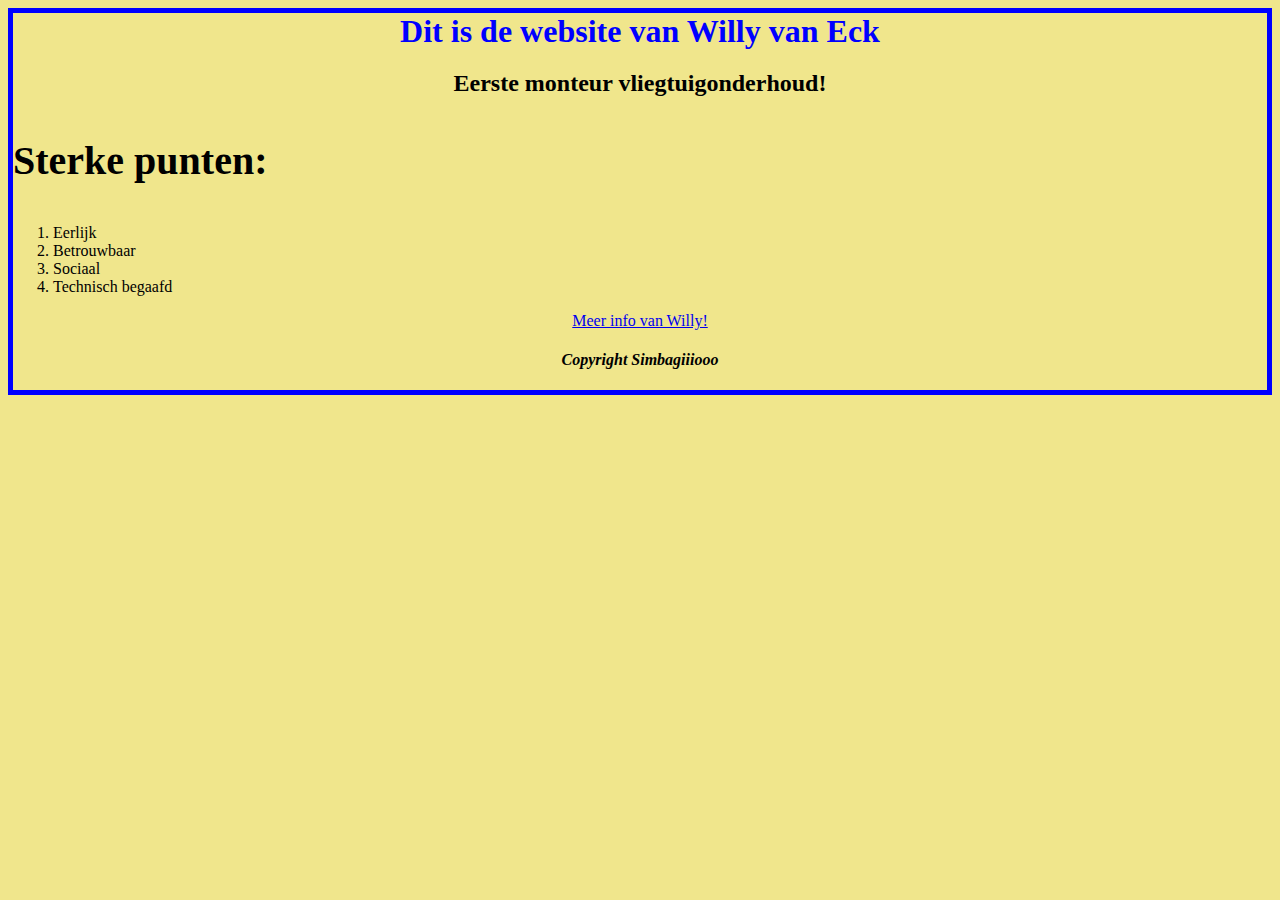
<file: 4_Eerste CSS/index.html>
<!DOCTYPE html>
<html>
<head>
  <title>Willy van Eck</title>
  <link rel="stylesheet" type="text/css" href="styles.css">
  <link
  rel="stylesheet"
  href="https://cdnjs.cloudflare.com/ajax/libs/animate.css/4.1.1/animate.min.css"
/>
</head>
<body>
  <header>
    <h1 class="intro">Dit is de website van Willy van Eck</h1>
    <h2>Eerste monteur vliegtuigonderhoud!</h2>
  </header>
  <main>
    <h3 class="sterke-punten">Sterke punten:</h3>
    <ol>
      <li >Eerlijk</li>
      <li>Betrouwbaar</li>
      <li>Sociaal</li>
      <li>Technisch begaafd</li>
    </ol>
  </main>
  <nav>
    <a href="about.html">Meer info van Willy!</a>
  </nav>
  <footer>
    <h4 class="copyright">Copyright Simbagiiiooo</h4>
  </footer>
</body>

</html>
</file>
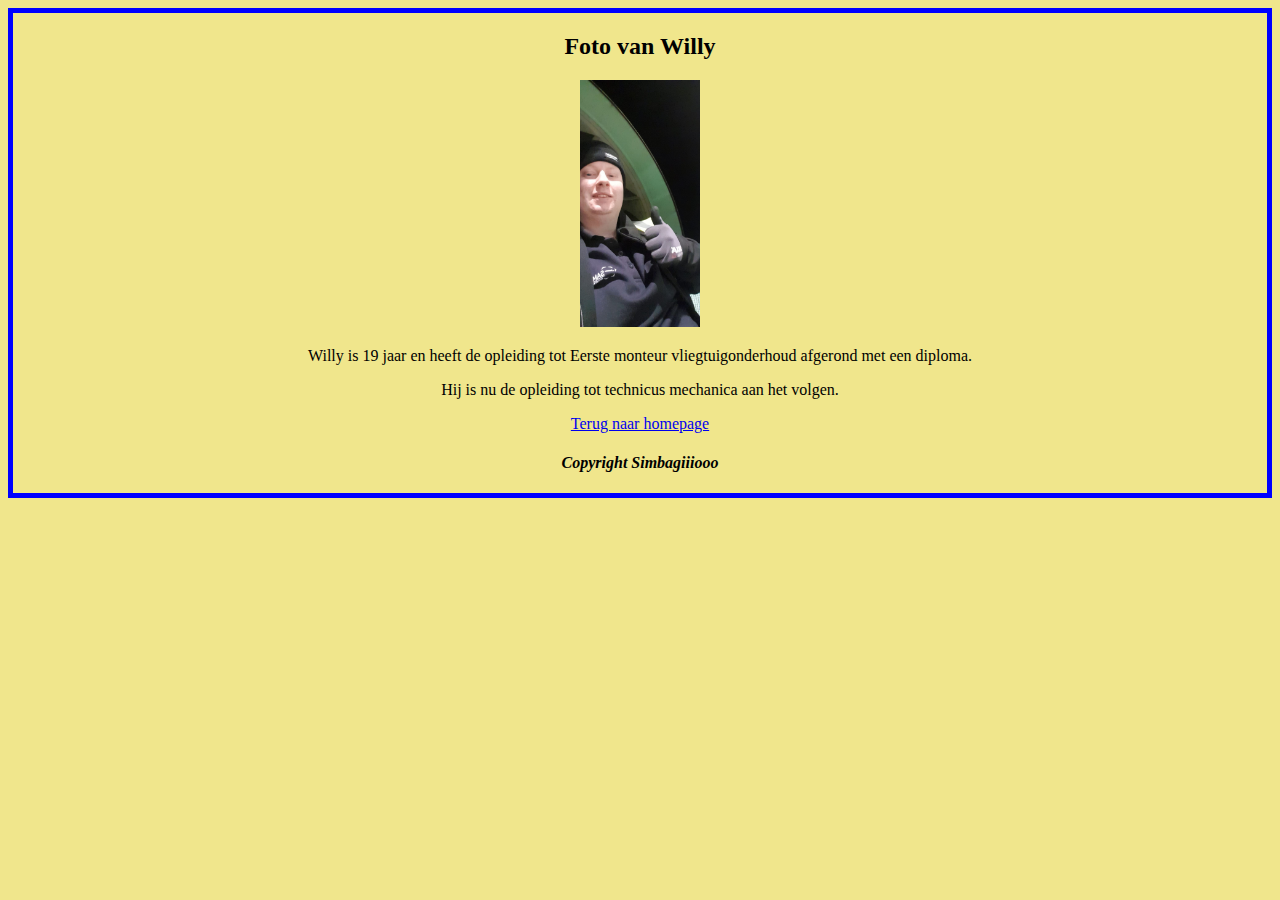
<file: 4_Eerste CSS/about.html>
<!DOCTYPE html>
 <html>
        <head>
          <title>Willy van Eck</title>
          <link rel="stylesheet" type="text/css" href="styles.css">
        </head>
        <body>
          <header>
            <h2>Foto van Willy</h2>
            <img width="120" src="willy.jpg" alt="Foto Willy van Eck"> 
          </header>
          <main>
            <p>Willy is 19 jaar en heeft de opleiding tot Eerste monteur vliegtuigonderhoud afgerond met een diploma.</p>
            <p>Hij is nu de opleiding tot technicus mechanica aan het volgen.</p>
          </main>
          <nav>
            <a href="index.html">Terug naar homepage</a>
          </nav>
          <footer>
            <h4 class="copyright">Copyright Simbagiiiooo</h4>
          </footer>
        </body>
 </html>
</file>
<file: 4_Eerste CSS/styles.css>
body {
  text-align: center;
  border: 5px solid blue;
  background-color: khaki;
}
li {
  text-align: left;
}

.intro {
  color: blue;
  font-family: "Staatliches", cursive;
  display: inline-block;
  margin: 0 0.5rem;
  animation: bounce;
  animation-duration: 5s;
}

.copyright {
  font-style: oblique;
}

.sterke-punten {
  text-align: left;
  font-size: 40px;
}
</file>
